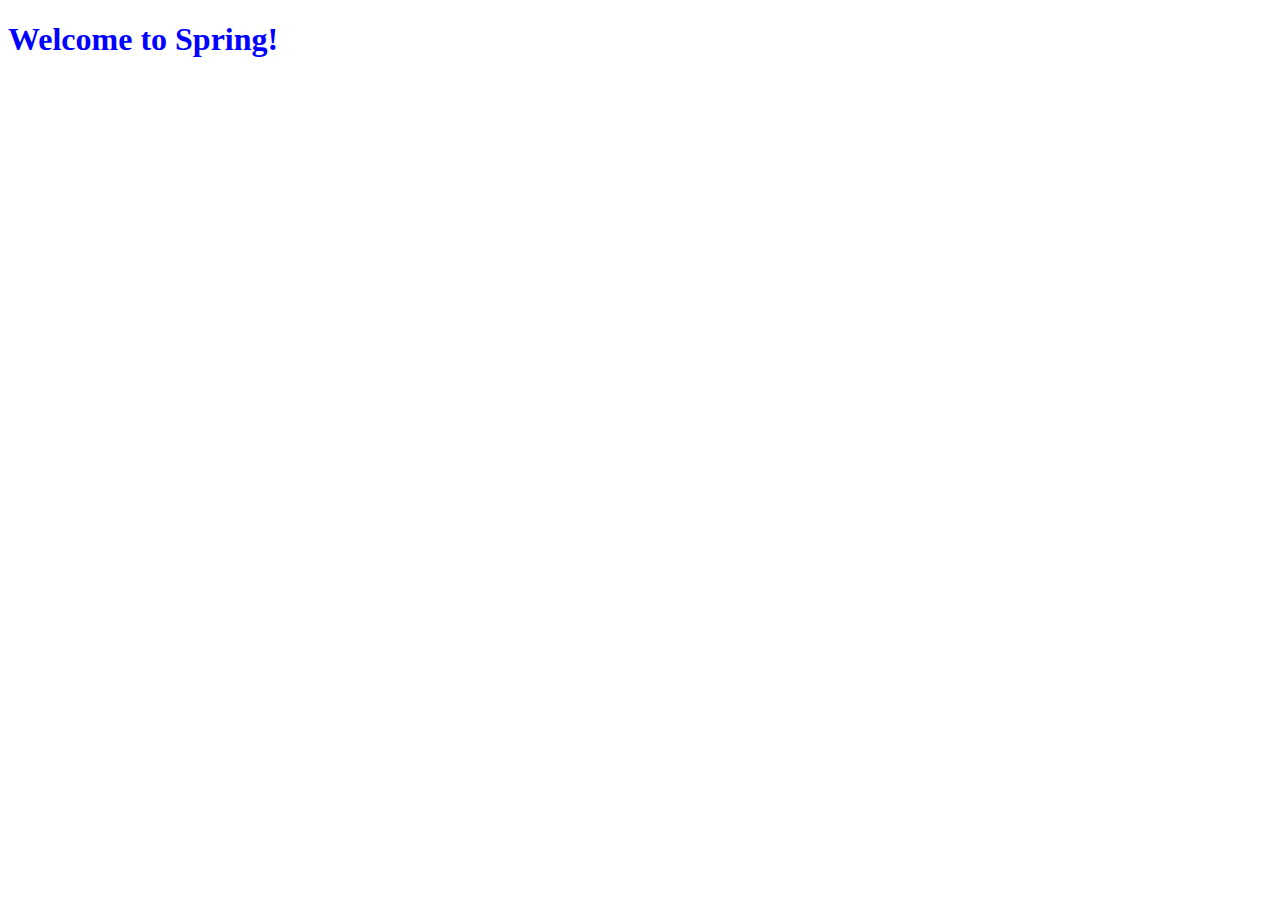
<file: target/classes/templates/welcome.html>
<!DOCTYPE html>
<html xmlns:th="http://www.thymeleaf.org">
<head>
  <title>Welcome Page</title>
  <style>
    h1 {
      color: blue;
    }
  </style>
</head>
<body>
<h1 th:text="${message}">Welcome to Spring!</h1>
</body>
</html>
</file>
